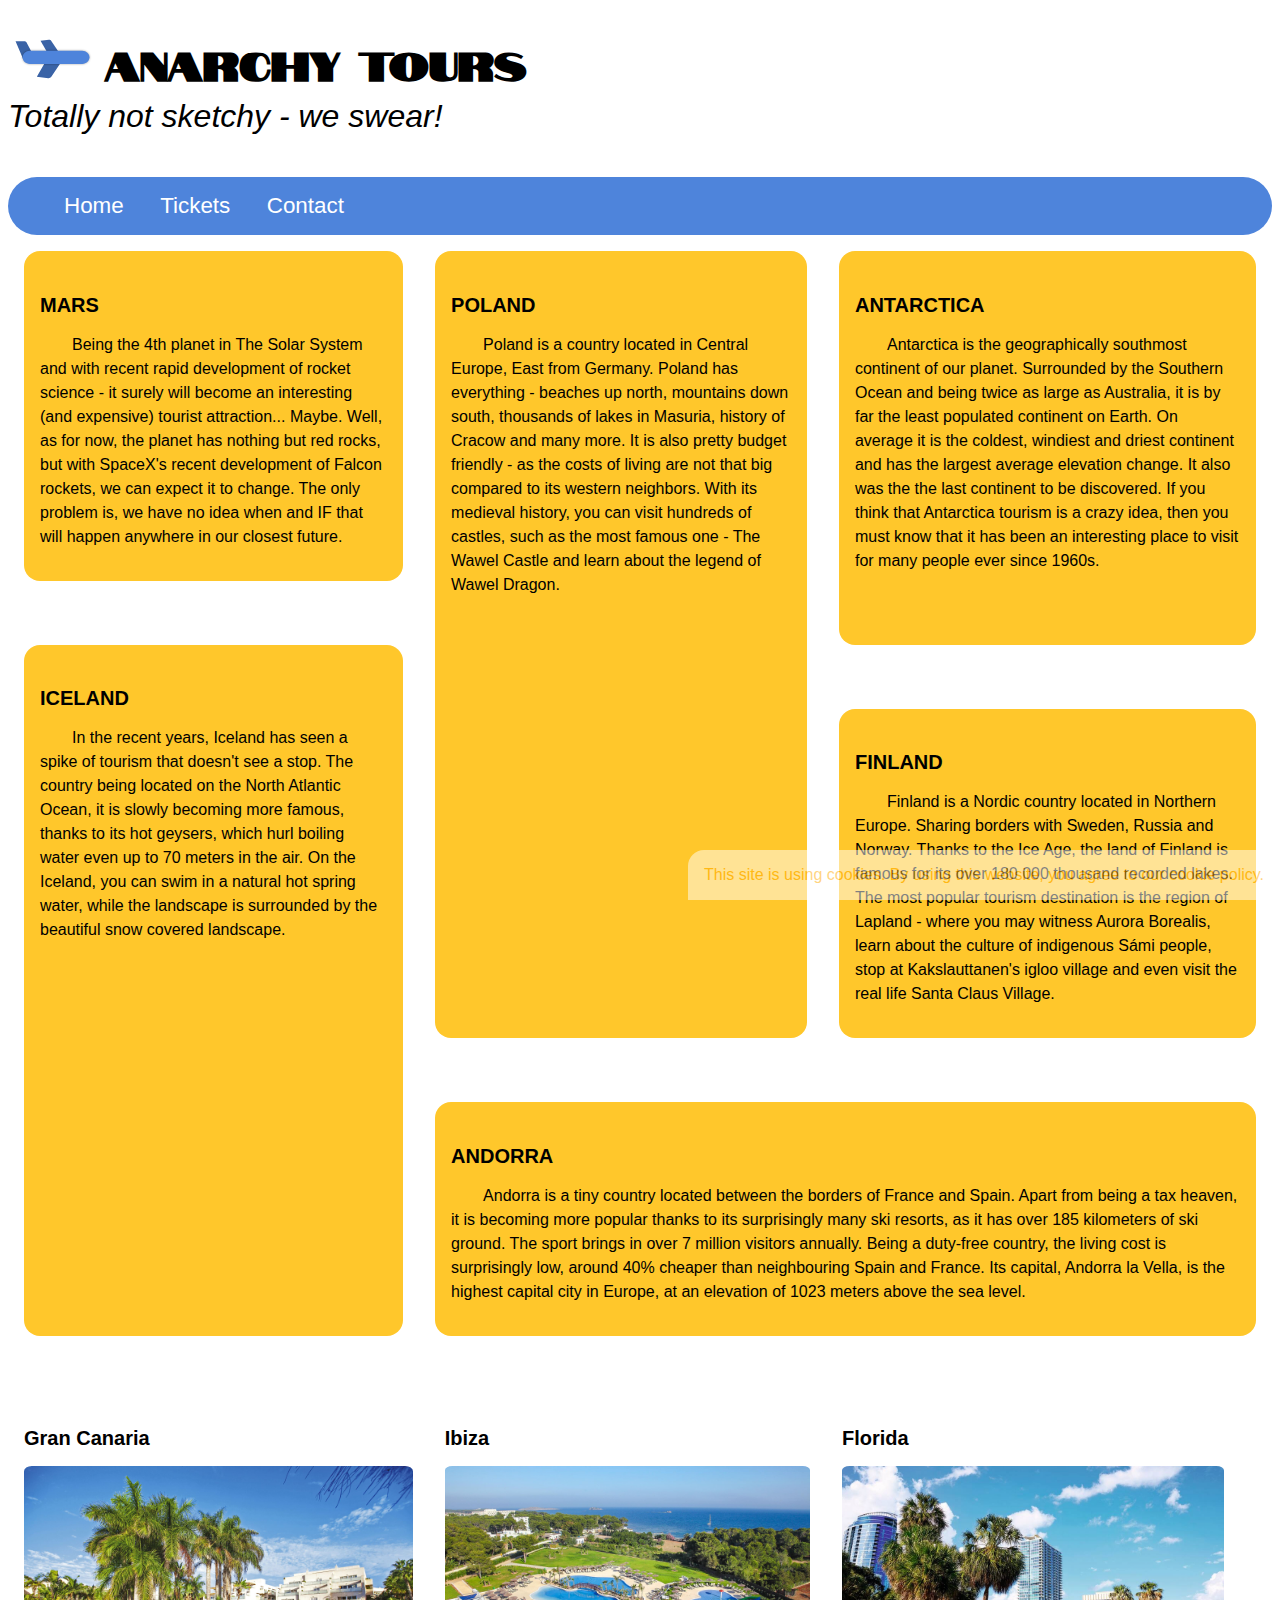
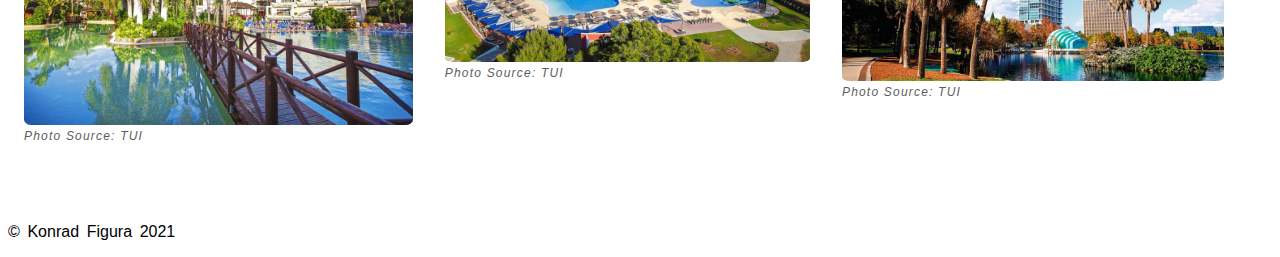
<file: bestdestinations.html>
<!DOCTYPE html>

<html lang="en">

<head>
    <meta charset="UTF-8">
    <title>Anarchy Tours - Best Destinations</title>
    <meta name="description"
        content="The best tours for the right money! We deliver you best trips for the right price.">
    <meta name="keywords" content="tourism, travel, inexpensive, vacations, holidays">
    <meta name="author" content="Konrad Figura">
    <meta name="viewport" content="width=device-width, initial-scale=1.0, viewport-fit=cover">
    <link rel="stylesheet" type="text/css" href="css/style.css" />
    <link rel="shortcut icon" type="image/svg" href="img/logo.svg" />
</head>

<body>
    <header class="logo-grid">
        <img class="logo" src="img/logo.svg" alt="Logo">
        <h1 class="logo-company-name">Anarchy Tours</h1>
        <h2 class="logo-company-payoff">Totally not sketchy - we swear!</h2>
    </header>
    <input id="hamburger-menu" type="checkbox" />
    <label for="hamburger-menu" class="checker"></label>
    <nav>
        <ul>
            <li><a href="index.html">Home</a></li>
            <li><a href="tickets.html">Tickets</a></li>
            <li><a href="contact.html">Contact</a></li>
        </ul>
    </nav>
    <main id="bestdestinations-grid">
        <article id="destination-1">
            <header class="destination-header">
                <h4>Poland</h4>
            </header>
            <p class="product-description">Poland is a country located in Central Europe, East from Germany. Poland
                has everything - beaches up north, mountains
                down south, thousands of lakes in Masuria, history of Cracow and many more. It is also pretty budget
                friendly - as the
                costs of living are not that big compared to its western neighbors. With its medieval history, you
                can visit hundreds of
                castles, such as the most famous one - The Wawel Castle and learn about the legend of Wawel Dragon.
            </p>
        </article>
        <article id="destination-2">
            <header class="product-header">
                <h4>Mars</h4>
            </header>
            <p class="product-description">Being the 4th planet in The Solar System and with recent rapid
                development of rocket science - it surely will become an interesting &lpar;and expensive&rpar;
                tourist attraction... Maybe. Well, as for now, the planet has nothing but red rocks, but with
                SpaceX's recent development of Falcon rockets, we can expect it to change. The only problem is,
                we have no idea when and IF that will happen anywhere in our closest future.</p>
        </article>
        <article id="destination-3">
            <header class="product-header">
                <h4>Antarctica</h4>
            </header>
            <p class="product-description">Antarctica is the geographically southmost continent of our planet.
                Surrounded by the Southern Ocean and being twice as
                large as Australia, it is by far the least populated continent on Earth. On average it is the
                coldest, windiest and
                driest continent and has the largest average elevation change. It also was the the last continent to
                be discovered. If
                you think that Antarctica tourism is a crazy idea, then you must know that it has been an
                interesting place to visit for
                many people ever since 1960s.</p>
        </article>
        <article id="destination-4">
            <header class="product-header">
                <h4>Finland</h4>
            </header>
            <p class="product-description">Finland is a Nordic country located in Northern Europe. Sharing borders
                with Sweden, Russia and Norway. Thanks to the
                Ice Age, the land of Finland is famous for its over 180 000 thousand recorded lakes. The most
                popular tourism
                destination is the region of Lapland - where you may witness Aurora Borealis, learn about the
                culture of indigenous Sámi
                people, stop at Kakslauttanen's igloo village and even visit the real life Santa Claus Village.</p>
        </article>
        <article id="destination-5">
            <header class="product-header">
                <h4>Iceland</h4>
            </header>
            <p class="product-description">In the recent years, Iceland has seen a spike of tourism that doesn't see
                a stop. The country being located on the North
                Atlantic Ocean, it is slowly becoming more famous, thanks to its hot geysers, which hurl boiling
                water even up to 70
                meters in the air. On the Iceland, you can swim in a natural hot spring water, while the landscape
                is surrounded by the
                beautiful snow covered landscape.</p>
        </article>
        <article id="destination-6">
            <header class="product-header">
                <h4>Andorra</h4>
            </header>
            <p class="product-description">Andorra is a tiny country located between the borders of France and
                Spain. Apart from being a tax heaven, it is becoming
                more popular thanks to its surprisingly many ski resorts, as it has over 185 kilometers of ski
                ground. The sport brings
                in over 7 million visitors annually. Being a duty-free country, the living cost is surprisingly low,
                around 40% cheaper
                than neighbouring Spain and France. Its capital, Andorra la Vella, is the highest capital city in
                Europe, at an
                elevation of 1023 meters above the sea level.</p>
        </article>
        <aside id="aside-products">
            <section id="aside-product1">
                <h4>Gran Canaria</h4>
                <figure class="product-image">
                    <a href="https://bit.ly/30q2EIn"><img src="img/grancanaria.jpg" title="Gran Canaria"
                            alt="Gran Canaria"></a>
                    <figcaption>Photo Source: TUI</figcaption>
                </figure>
            </section>
            <section id="aside-product2">
                <h4>Ibiza</h4>
                <figure class="product-image">
                    <a href="https://bit.ly/30q2EIn"><img src="img/ibiza.jpg" title="Ibiza" alt="Ibiza"></a>
                    <figcaption>Photo Source: TUI</figcaption>
                </figure>
            </section>
            <section id="aside-product3">
                <h4>Florida</h4>
                <figure class="product-image">
                    <a href="https://bit.ly/30q2EIn"><img src="img/florida.jpg" title="Florida" alt="Florida"></a>
                    <figcaption>Photo Source: TUI</figcaption>
                </figure>
            </section>
        </aside>
    </main>
    <footer>
        <p id="copyright-notice">&copy; Konrad Figura 2021</p>
    </footer>
    <footer id="cookie-notice">
        <p>This site is using cookies. By using this website, you agree to our cookie policy.</p>
    </footer>
</body>

</html>
</file>
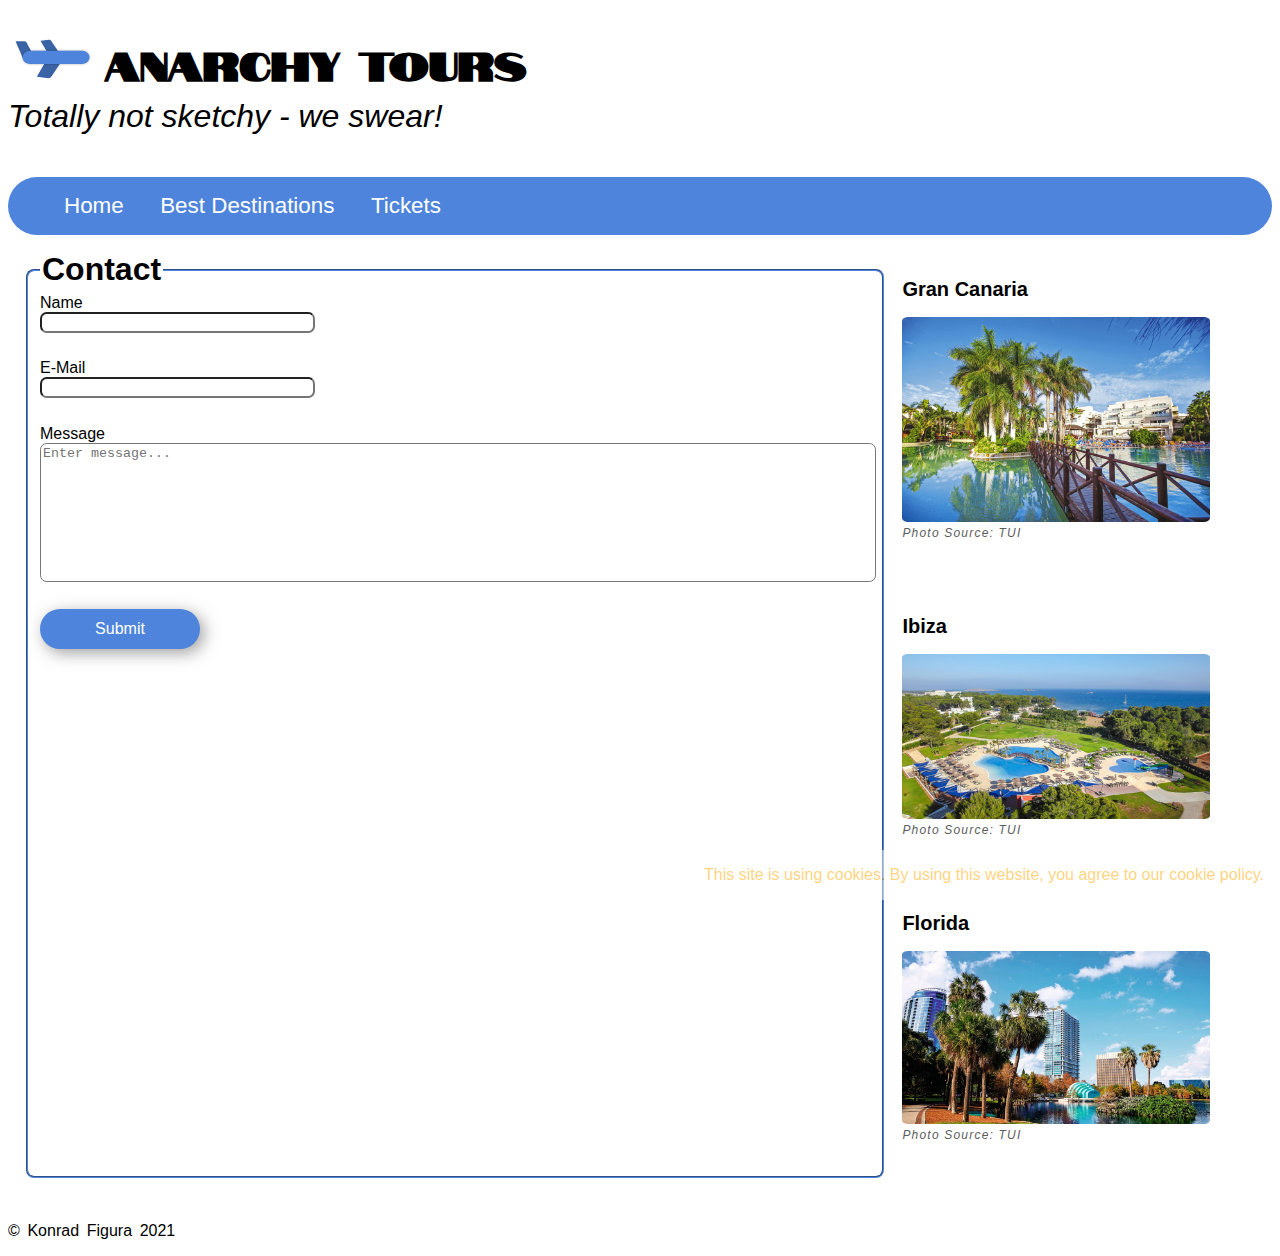
<file: contact.html>
<!DOCTYPE html>

<html lang="en">

<head>
    <meta charset="UTF-8">
    <title>Anarchy Tours - Contact</title>
    <meta name="description"
        content="The best tours for the right money! We deliver you best trips for the right price.">
    <meta name="keywords" content="tourism, travel, inexpensive, vacations, holidays">
    <meta name="author" content="Konrad Figura">
    <meta name="viewport" content="width=device-width, initial-scale=1.0, viewport-fit=cover">
    <link rel="stylesheet" type="text/css" href="css/style.css" />
    <link rel="shortcut icon" type="image/svg" href="img/logo.svg" />
</head>

<body>
    <header class="logo-grid">
        <img class="logo" src="img/logo.svg" alt="Logo">
        <h1 class="logo-company-name">Anarchy Tours</h1>
        <h2 class="logo-company-payoff">Totally not sketchy - we swear!</h2>
    </header>
    <input id="hamburger-menu" type="checkbox" />
    <label for="hamburger-menu" class="checker"></label>
    <nav>
        <ul>
            <li><a href="index.html">Home</a></li>
            <li><a href="bestdestinations.html">Best Destinations</a></li>
            <li><a href="tickets.html">Tickets</a></li>
        </ul>
    </nav>
    <main id="contact-flex">
        <form name="contact-form" method="GET">
            <fieldset>
                <legend>Contact</legend>
                <label for="name">Name</label>
                <input type="text" id="name" name="name" />
                <label for="email">E-Mail</label>
                <input type="email" id="email" name="email" />
                <label for="message">Message</label>
                <textarea id="message" name="message" placeholder="Enter message..."></textarea>
                <input type="submit" value="Submit">
            </fieldset>
        </form>
        <aside id="aside-products">
            <section id="aside-product1">
                <h4>Gran Canaria</h4>
                <figure class="product-image">
                    <a href="https://bit.ly/30q2EIn"><img src="img/grancanaria.jpg" title="Gran Canaria"
                            alt="Gran Canaria"></a>
                    <figcaption>Photo Source: TUI</figcaption>
                </figure>
            </section>
            <section id="aside-product2">
                <h4>Ibiza</h4>
                <figure class="product-image">
                    <a href="https://bit.ly/30q2EIn"><img src="img/ibiza.jpg" title="Ibiza" alt="Ibiza"></a>
                    <figcaption>Photo Source: TUI</figcaption>
                </figure>
            </section>
            <section id="aside-product3">
                <h4>Florida</h4>
                <figure class="product-image">
                    <a href="https://bit.ly/30q2EIn"><img src="img/florida.jpg" title="Florida" alt="Florida"></a>
                    <figcaption>Photo Source: TUI</figcaption>
                </figure>
            </section>
        </aside>
    </main>
    <footer>
        <p id="copyright-notice">&copy; Konrad Figura 2021</p>
    </footer>
    <footer id="cookie-notice">
        <p>This site is using cookies. By using this website, you agree to our cookie policy.</p>
    </footer>
</body>

</html>
</file>
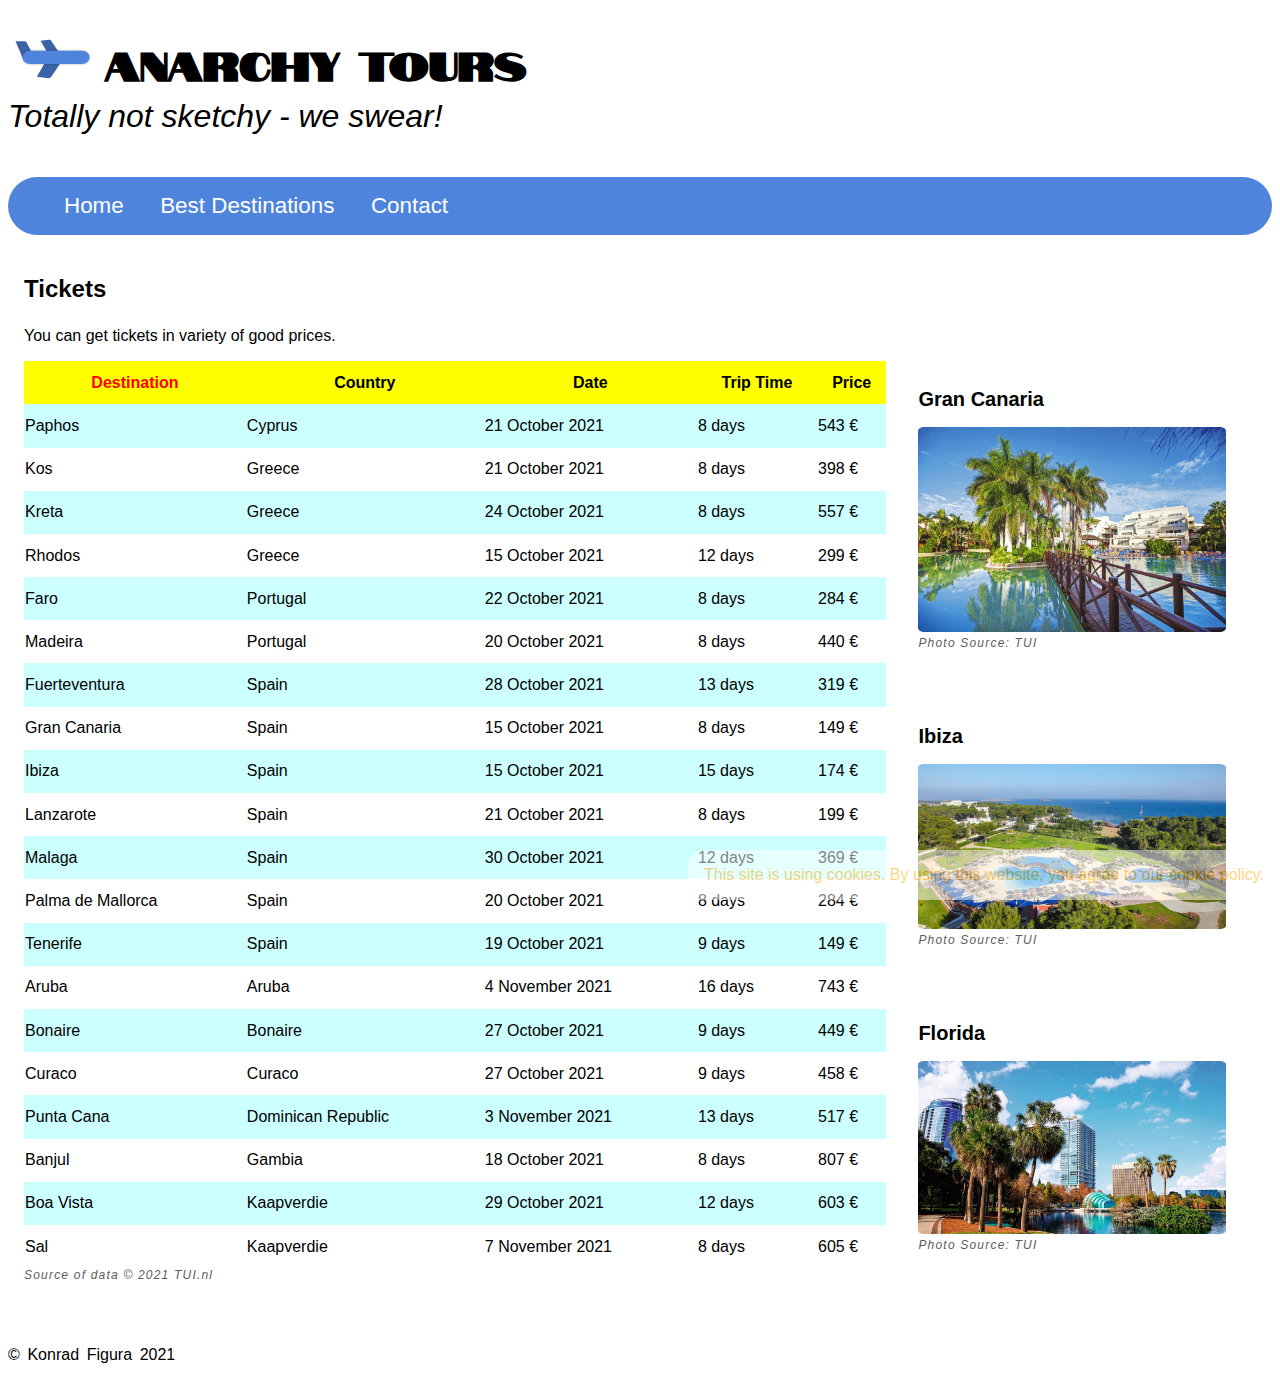
<file: tickets.html>
<!DOCTYPE html>

<html lang="en">

<head>
    <meta charset="UTF-8">
    <title>Anarchy Tours - Tickets</title>
    <meta name="description"
        content="The best tours for the right money! We deliver you best trips for the right price.">
    <meta name="keywords" content="tourism, travel, inexpensive, vacations, holidays">
    <meta name="author" content="Konrad Figura">
    <meta name="viewport" content="width=device-width, initial-scale=1.0, viewport-fit=cover">
    <link rel="stylesheet" type="text/css" href="css/style.css" />
    <link rel="shortcut icon" type="image/svg" href="img/logo.svg" />
</head>

<body>
    <header class="logo-grid">
        <img class="logo" src="img/logo.svg" alt="Logo">
        <h1 class="logo-company-name">Anarchy Tours</h1>
        <h2 class="logo-company-payoff">Totally not sketchy - we swear!</h2>
    </header>
    <input id="hamburger-menu" type="checkbox" />
    <label for="hamburger-menu" class="checker"></label>
    <nav>
        <ul>
            <li><a href="index.html">Home</a></li>
            <li><a href="bestdestinations.html">Best Destinations</a></li>
            <li><a href="contact.html">Contact</a></li>
        </ul>
    </nav>
    <main id="tickets-flex">
        <article id="tickets-article">
            <header class="destination-header">
                <h3>Tickets</h3>
            </header>
            <p class="destination-description">You can get tickets in variety of good prices.</p>
        </article>
        <table id="tickets-table">
            <tr>
                <th>Destination</th>
                <th>Country</th>
                <th>Date</th>
                <th>Trip Time</th>
                <th>Price</th>
            </tr>
            <tr>
                <td>Paphos</td>
                <td>Cyprus</td>
                <td>21 October 2021</td>
                <td>8 days</td>
                <td>543 &euro;</td>
            </tr>
            <tr>
                <td>Kos</td>
                <td>Greece</td>
                <td>21 October 2021</td>
                <td>8 days</td>
                <td>398 &euro;</td>
            </tr>
            <tr>
                <td>Kreta</td>
                <td>Greece</td>
                <td>24 October 2021</td>
                <td>8 days</td>
                <td>557 &euro;</td>
            </tr>
            <tr>
                <td>Rhodos</td>
                <td>Greece</td>
                <td>15 October 2021</td>
                <td>12 days</td>
                <td>299 &euro;</td>
            </tr>
            <tr>
                <td>Faro</td>
                <td>Portugal</td>
                <td>22 October 2021</td>
                <td>8 days</td>
                <td>284 &euro;</td>
            </tr>
            <tr>
                <td>Madeira</td>
                <td>Portugal</td>
                <td>20 October 2021</td>
                <td>8 days</td>
                <td>440 &euro;</td>
            </tr>
            <tr>
                <td>Fuerteventura</td>
                <td>Spain</td>
                <td>28 October 2021</td>
                <td>13 days</td>
                <td>319 &euro;</td>
            </tr>
            <tr>
                <td>Gran Canaria</td>
                <td>Spain</td>
                <td>15 October 2021</td>
                <td>8 days</td>
                <td>149 &euro;</td>
            </tr>
            <tr>
                <td>Ibiza</td>
                <td>Spain</td>
                <td>15 October 2021</td>
                <td>15 days</td>
                <td>174 &euro;</td>
            </tr>
            <tr>
                <td>Lanzarote</td>
                <td>Spain</td>
                <td>21 October 2021</td>
                <td>8 days</td>
                <td>199 &euro;</td>
            </tr>
            <tr>
                <td>Malaga</td>
                <td>Spain</td>
                <td>30 October 2021</td>
                <td>12 days</td>
                <td>369 &euro;</td>
            </tr>
            <tr>
                <td>Palma de Mallorca</td>
                <td>Spain</td>
                <td>20 October 2021</td>
                <td>8 days</td>
                <td>284 &euro;</td>
            </tr>
            <tr>
                <td>Tenerife</td>
                <td>Spain</td>
                <td>19 October 2021</td>
                <td>9 days</td>
                <td>149 &euro;</td>
            </tr>
            <tr>
                <td>Aruba</td>
                <td>Aruba</td>
                <td>4 November 2021</td>
                <td>16 days</td>
                <td>743 &euro;</td>
            </tr>
            <tr>
                <td>Bonaire</td>
                <td>Bonaire</td>
                <td>27 October 2021</td>
                <td>9 days</td>
                <td>449 &euro;</td>
            </tr>
            <tr>
                <td>Curaco</td>
                <td>Curaco</td>
                <td>27 October 2021</td>
                <td>9 days</td>
                <td>458 &euro;</td>
            </tr>
            <tr>
                <td>Punta Cana</td>
                <td>Dominican Republic</td>
                <td>3 November 2021</td>
                <td>13 days</td>
                <td>517 &euro;</td>
            </tr>
            <tr>
                <td>Banjul</td>
                <td>Gambia</td>
                <td>18 October 2021</td>
                <td>8 days</td>
                <td>807 &euro;</td>
            </tr>
            <tr>
                <td>Boa Vista</td>
                <td>Kaapverdie</td>
                <td>29 October 2021</td>
                <td>12 days</td>
                <td>603 &euro;</td>
            </tr>
            <tr>
                <td>Sal</td>
                <td>Kaapverdie</td>
                <td>7 November 2021</td>
                <td>8 days</td>
                <td>605 &euro;</td>
            </tr>
        </table>
        <footer class="caption" id="tickets-source">Source of data &copy; 2021 TUI.nl</footer>
        <aside id="aside-products">
            <section id="aside-product1">
                <h4>Gran Canaria</h4>
                <figure class="product-image">
                    <a href="https://bit.ly/30q2EIn"><img src="img/grancanaria.jpg" title="Gran Canaria"
                            alt="Gran Canaria"></a>
                    <figcaption>Photo Source: TUI</figcaption>
                </figure>
            </section>
            <section id="aside-product2">
                <h4>Ibiza</h4>
                <figure class="product-image">
                    <a href="https://bit.ly/30q2EIn"><img src="img/ibiza.jpg" title="Ibiza" alt="Ibiza"></a>
                    <figcaption>Photo Source: TUI</figcaption>
                </figure>
            </section>
            <section id="aside-product3">
                <h4>Florida</h4>
                <figure class="product-image">
                    <a href="https://bit.ly/30q2EIn"><img src="img/florida.jpg" title="Florida" alt="Florida"></a>
                    <figcaption>Photo Source: TUI</figcaption>
                </figure>
            </section>
        </aside>
    </main>
    <footer>
        <p id="copyright-notice">&copy; Konrad Figura 2021</p>
    </footer>
    <footer id="cookie-notice">
        <p>This site is using cookies. By using this website, you agree to our cookie policy.</p>
    </footer>
</body>

</html>
</file>
<file: css/style.css>
@import url('https://fonts.googleapis.com/css2?family=Notable&display=swap');

body
{
    font-family: Arial, Helvetica, sans-serif;
}

h1
{
    font-size: 2.5em;
    font-family: "Notable";
}

h2
{
    font-size: 2em;
    font-weight: 500;
}

h3 {
    font-size: 1.5em;
}

h4 {
    font-size: 1.25em;
    margin-bottom: 0em;
}

nav {
    width: 100%;
    background-color: #4E84DB;
    border-radius: 2em;
}

nav > ul {
    list-style-type: none;
    padding-top: 1em;
    padding-bottom: 1em;
}

nav > ul > li {
    display: inline;
    padding-left: 1em;
    padding-right: 1em;
}


nav > ul > li > a:link, a:active, a:visited {
    text-decoration: none;
    color: white;
    font-size: 1.4em;
}

nav > ul > li > a:hover {
    background-color: #32558E;
}

.logo-grid
{
    display: grid;
    grid-template-columns: auto auto;
    justify-content: left;
}

.logo
{
    max-width: 6em;
    min-height: 100%;
    margin-bottom: auto;
    margin-right: 0em;
}

.logo-company-name
{
    grid-column: 2;
    margin-bottom: auto;
}

.logo-company-payoff
{
    grid-column: 1 / 3;
    font-style: oblique;
    margin-top: -0.2em;
}

#home-flexcontainer {
    display: flex;
    flex-wrap: wrap;
    margin-left: 1em;
    margin-right: 1em;
}

#home-flexcontainer > * {
    margin-top: 2em;
}

#home-flexcontainer > h2 {
    width: 100%;
    padding-top: 1em;
    margin-top: 0em;
    margin-left: 0em;
    font-size: 1.6em;
    font-style: normal;
}

.product {
    display: grid;
    grid-template-columns: auto 50%;
    grid-column-gap: 4em;
}

.product-header {
    grid-area: productHeaderTag;
    grid-column: 1;
    grid-row: 1;
}

.product-description {
    grid-area: productDescriptionTag;
    grid-column: 1;
    grid-row: 2;
    text-indent: 2em;
}

#bestdestinations-grid > * > .product-description {
    line-height: 1.5em;
}

.product-footer {
    grid-area: productFooterTag;
    grid-column: 1;
    grid-row: 3;
}

.product-image {
    grid-area: productImageTag;
    grid-column: 2;
    grid-row: 2 / 5;
    float: right;
    width: 100%;
}

img {
    border-radius: 2%;
    width: 100%;
}

video {
    border-radius: 1em;
}

figure {
    margin-left: 0em;
    margin-right: 0em;
}

figure > figcaption, .caption {
    font-size: 0.75em;
    font-style: italic;
    color: #5c5c5c;
    letter-spacing: 0.1em;
}

#hamburger-menu {
    visibility: hidden;
    display: none;
}

#aside-flex {
    width: 10em;
    flex-shrink: 0;
    flex-grow: 0;
}

#aside-flex > h3 + ol {
    color: orange;
}

#copyright-notice {
    margin-top: 4em;
    grid-area: copyrightTag;
    word-spacing: 0.2em;
}

#cookie-notice {
    position: fixed;
    opacity: 50%;
    right: 0px;
    bottom: 0px;
    grid-area: cookieTag;
    color: #fa0;
    background-color: #fff;
    text-align: right;
    max-width: 50%;
    border-radius: 1em 0em 0em 0em;
    z-index: 9999;
}

#cookie-notice > p {
    margin: 1em;
}

/* BEST DESTINATIONS */

#bestdestinations-grid {
    margin-left: 1em;
    margin-right: 3em;
    display: grid;
    justify-content: space-evenly;
    align-items: stretch;
    grid-gap: 4em;
    grid-template-areas:
        'dest2 dest1 dest3'
        'dest2 dest1 dest3'
        'dest5 dest1 dest3'
        'dest5 dest1 dest4'
        'dest5 dest1 dest4'
        'dest5 dest1 dest4'
        'dest5 dest6 dest6'
        'asides asides asides';
}

#bestdestinations-grid > article {
    width: 100%;
    background-color: #FFC72B;
    padding: 1em;
    border-radius: 1em;
}

#bestdestinations-grid > article > header {
    text-transform: uppercase;
}

#destination-1 {
    grid-area: dest1;
}

#destination-2 {
    grid-area: dest2;
}

#destination-3 {
    grid-area: dest3;
}

#destination-4 {
    grid-area: dest4;
}

#destination-5 {
    grid-area: dest5;
}

#destination-6 {
    grid-area: dest6;
}

#aside-products {
    grid-area: asides;
    display: grid;
    grid-template-areas:
        "aside1 aside2 aside3";
    grid-gap: 2em;
}

#aside-product1 {
    grid-area: aside1;
}

#aside-product2 {
    grid-area: aside2;
}

#aside-product3 {
    grid-area: aside3;
}

/* TICKETS */
#tickets-flex, #contact-flex {
    display: flex;
    flex-wrap: wrap;
    margin-left: 1em;
    margin-right: 1em;
}

#tickets-article {
    order: 1;
    flex-basis:100%;
}

#tickets-table {
    order: 2;
    flex-basis: 70%;
    border-spacing: 0;
    margin-right: 2em;
}

th {
    color: red;
}

th + th {
    color: black;
}

tr:nth-child(2n) {
    background-color: #CFF;
}

tr:nth-child(2n+1) {
    background-color: #FFF;
}

tr:first-child {
    background-color: #FF0;
}

#tickets-source {
    order:4;
}

#tickets-flex > #aside-products, #contact-flex > #aside-products {
    order: 3;
    flex-basis: 25%;
    grid-template-areas:
        "aside1"
        "aside2"
        "aside3";
}

/* CONTACT */
form {
    flex-basis: 70%;
    margin-right: 1em;
}

form > fieldset {
    border-radius: 0.5em;
    height: 100%;
}

form > fieldset > * {
    display: block;
}

form > fieldset > input, form > fieldset > textarea {
    margin-bottom: 2em;
    border-radius: 0.5em;
}

form > fieldset > textarea {
    min-height: 10em;
    min-width: 100%;
    resize:none;
}

legend {
    font-size: 2em;
    font-weight: bold;
}

input[type="submit"] {
    width: 10em;
    height: 2.5em;
    font-size: 1em;
    border-width: 0;
    border-radius: 2em;
    background-color: #4E84DB;
    color: white;
    box-shadow: 4px 4px 16px rgba(66, 66, 66, 0.5);
}

input[type="submit"]:hover {
    cursor: pointer;
    box-shadow: inset 0px 0px 16px rgba(66, 66, 66, 0.5);
}

input[type="text"], input[type="email"] {
    width: 20em;
}

fieldset {
    border-color: #4E84DB;
}

@media screen and (max-width: 388px)
{
    .logo-company-payoff
    {
        margin-top: 0em;
    }
}

@media screen and (max-width: 480px)
{
    /* MOBILE */
    #video-pc, #video-tablet {
        display: none;
    }

    #products {
        order:1;
    }

    #aside-flex {
        order: 0;
    }

    nav {
        display: none;
        position: fixed;
        top: 0em;
        left: 0em;
        border-radius: 0em 0em 2em 2em;
    }

    nav > ul {
        list-style-type: none;
        padding-top: 1em;
        padding-bottom: 1em;
    }

    nav > ul > li {
        display: block;
        padding-top: 1em;
        padding-right: 1em;
    }

    nav > ul > * {
        display: block;
        margin-right: 2em;
        padding-bottom: 1em;
        border-bottom: 2px solid #32558E;
    }

    nav > ul > *:last-child {
        border-bottom: 0px solid #32558E;
    }

    #home-flexcontainer > h2 {
        border-top: 1px solid #32558E;
    }

    #hamburger-menu {
        right: -10em;
        top: -10em;
        width: 4em;
        height: 4em;
        visibility: visible;
        opacity: 0%;
    }

    .checker {
        display: inline-block;
        position: fixed;
        right: 1em;
        top: 1em;
        width: 2em;
        height: 2em;
        background-image: url("../img/hamburger.svg");
        background-repeat: no-repeat;
        background-size: 100%;
        background-position: center;
        z-index: 100;
    }

    .checker:hover {
        cursor: pointer;
    }

    #hamburger-menu:checked ~ nav {
         display: block;
    }

    #hamburger-menu:checked ~ .checker {
        filter: invert(1);
    }

    .copyright-grid {
        position: absolute;
    }

    #cookie-notice {
        text-align: left;
        grid-column: 1 / 2;
        grid-row: 2;
    }

    #bestdestinations-grid {
        grid-template-areas:
            'dest5 dest5'
            'dest3 dest3'
            'dest2 dest2'
            'dest1 dest1'
            'asides asides';
    }

    #destination-4, #destination-6 {
        display: none;
    }

    #aside-products {
        grid-template-areas:
            'aside1'
            'aside2'
            'aside3';
    }

    #tickets-table {
        font-size:  0.8em;
    }

    /* CONTACT */
    form {
        flex-basis: 100%;
        margin-right: 0em;
    }


    input[type="text"], input[type="email"] {
        width: 100%;
    }

    #contact-flex > #aside-products {
        flex-basis: 100%;
    }
}

@media screen and (max-width: 1279px) {
    /* TABLET & MOBILE */

    #aside-flex {
        margin-top: 0%;
    }

    .product {
    grid-template-columns: auto;
    }

    .product-header {
        grid-column: 1;
        grid-row: 1;
    }

    .product-description {
        grid-column: 1;
        grid-row: 3;
    }

    .product-footer {
        grid-column: 1;
        grid-row: 4;
    }

    .product-image {
        width: 100%;
        grid-column: 1;
        grid-row: 2;
        float: left;
    }

    /* TICKETS */
    #tickets-flex > #aside-products {
        flex-basis: 100%;
    }

    #tickets-table {
        flex-basis: 100%;
        margin-right: 0em;
    }

    #aside-products-tickets {
        width: 100%;
    }

    #tickets-source {
        order:2;
    }
}

@media screen and (min-width: 481px) and (max-width: 1279px)
{
    /* TABLET */
    #video-tablet {
        width: 100%;
        order: 1;
        flex-basis: 100%;
        flex-shrink: 0;
    }

    #video-pc {
        display: none;
    }

    #products {
        order:2;
    }

    #aside-flex {
        order: 0;
    }

    .product-image {
        width: 75%;
    }

    #bestdestinations-grid {
        grid-template-areas:
            'dest1 dest2'
            'dest1 dest2'
            'dest3 dest2'
            'dest3 dest5'
            'dest3 dest5'
            'dest3 dest5'
            'dest6 dest6'
            'dest6 dest6'
            'asides asides';
    }

    #destination-4, #aside-product3 {
        display: none;
    }

    /* TICKETS */

    #tickets-flex > #aside-products > #aside-product3, #contact-flex > #aside-products > #aside-product3 {
        display: block;
    }

    #tickets-flex > #aside-products > #aside-product1 {
        display: none;
    }

    #tickets-flex > #aside-products {
        grid-template-areas: 'aside2 aside3';
    }
}

@media screen and (min-width: 1280px)
{
    /* PC */
    #video-pc {
        order: 0;
        width: 80%;
        flex-shrink: 1;
        flex-grow: 0;
        margin-left: 10%;
    }

    #video-tablet {
        display: none;
    }

    #products {
        order: 1;
        flex-basis: 75%;
        flex-shrink: 1;
    }

    #aside-flex {
        order: 2;
        flex-shrink: 1;
        margin-left: 4%;
    }
}
</file>
